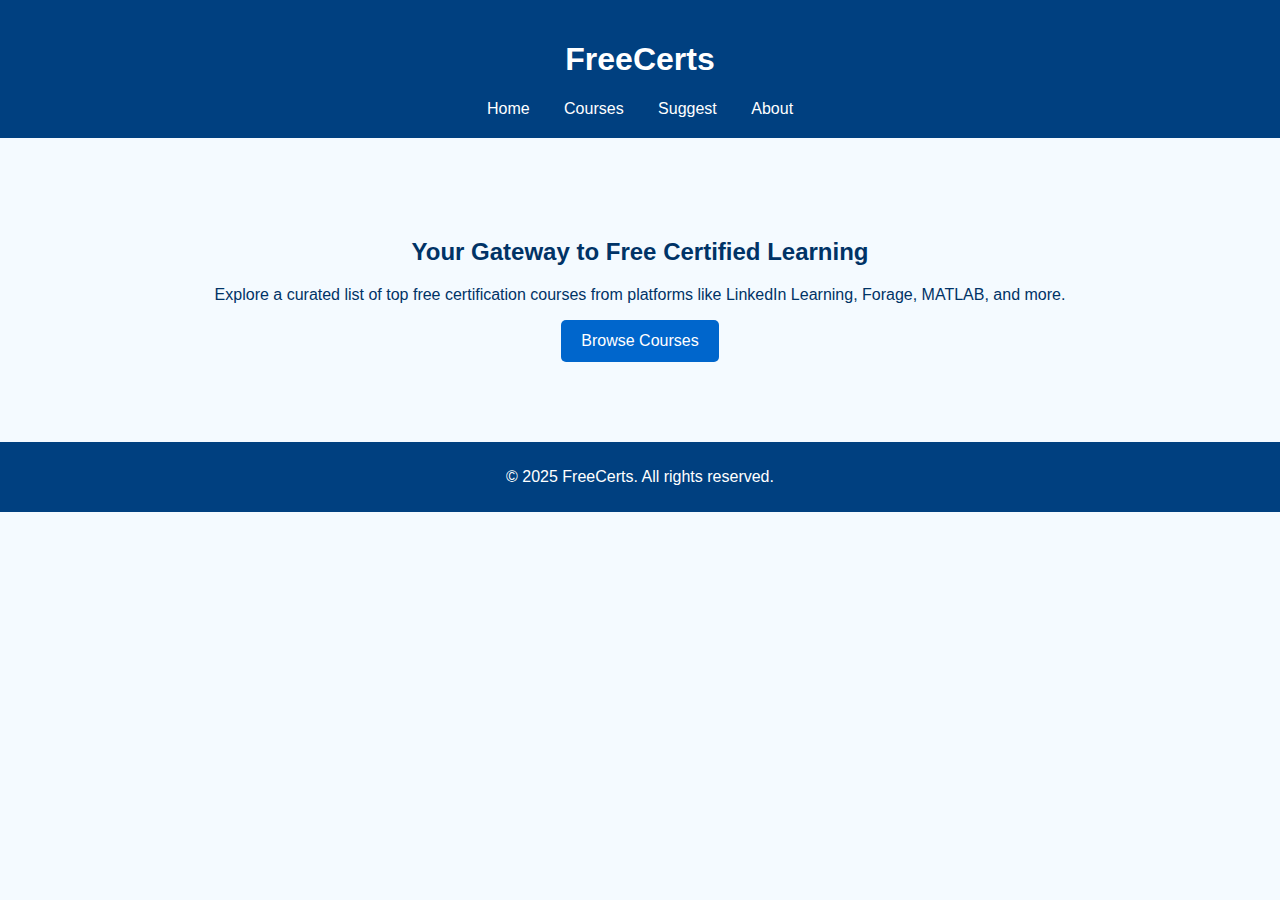
<file: index.html>
<!DOCTYPE html>
<html lang="en">
<head>
  <meta charset="UTF-8">
  <meta name="viewport" content="width=device-width, initial-scale=1">
  <title>FreeCerts - Find Free Certificate Courses</title>
  <link rel="stylesheet" href="style.css">
</head>
<body>
  <header>
    <h1>FreeCerts</h1>
    <nav>
      <a href="index.html">Home</a>
      <a href="courses.html">Courses</a>
      <a href="suggest.html">Suggest</a>
      <a href="about.html">About</a>
    </nav>
  </header>

  <main>
    <section class="intro">
      <h2>Your Gateway to Free Certified Learning</h2>
      <p>Explore a curated list of top free certification courses from platforms like LinkedIn Learning, Forage, MATLAB, and more.</p>
      <a href="courses.html" class="btn">Browse Courses</a>
    </section>
  </main>

  <footer>
    <p>&copy; 2025 FreeCerts. All rights reserved.</p>
  </footer>
</body>
</html>
</file>
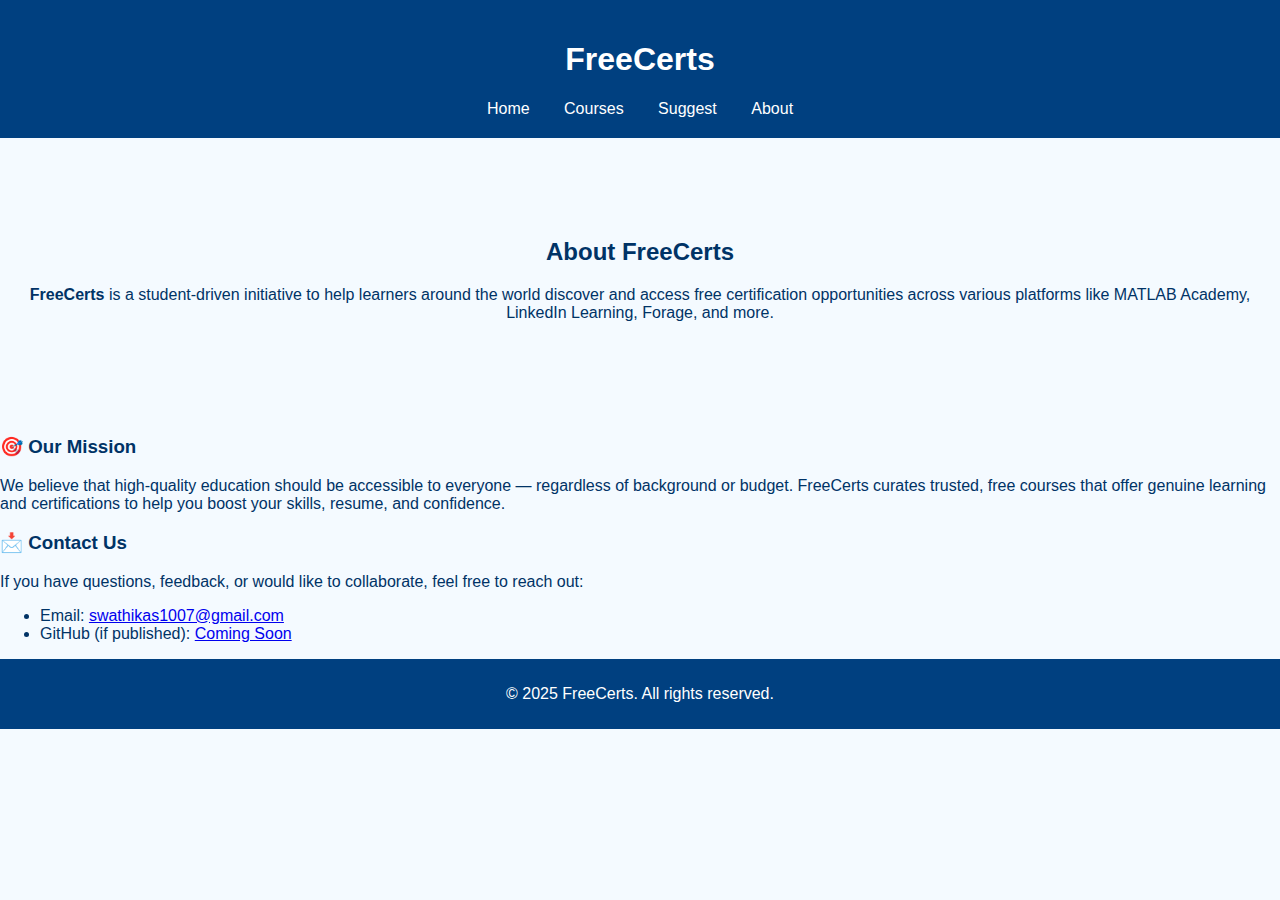
<file: about.html>
<!DOCTYPE html>
<html lang="en">
<head>
  <meta charset="UTF-8">
  <title>About | FreeCerts</title>
  <link rel="stylesheet" href="style.css">
</head>
<body>
  <header>
    <h1>FreeCerts</h1>
    <nav>
      <a href="index.html">Home</a>
      <a href="courses.html">Courses</a>
      <a href="suggest.html">Suggest</a>
      <a href="about.html">About</a>
    </nav>
  </header>

  <main>
    <section class="intro">
      <h2>About FreeCerts</h2>
      <p><strong>FreeCerts</strong> is a student-driven initiative to help learners around the world discover and access free certification opportunities across various platforms like MATLAB Academy, LinkedIn Learning, Forage, and more.</p>
    </section>

    <section class="mission">
      <h3>🎯 Our Mission</h3>
      <p>We believe that high-quality education should be accessible to everyone — regardless of background or budget. FreeCerts curates trusted, free courses that offer genuine learning and certifications to help you boost your skills, resume, and confidence.</p>
    </section>

    <section class="contact">
      <h3>📩 Contact Us</h3>
      <p>If you have questions, feedback, or would like to collaborate, feel free to reach out:</p>
      <ul>
        <li>Email: <a href="mailto:swathikas1007@gmail.com">swathikas1007@gmail.com</a></li>
        <li>GitHub (if published): <a href="#">Coming Soon</a></li>
      </ul>
    </section>
  </main>

  <footer>
    <p>&copy; 2025 FreeCerts. All rights reserved.</p>
  </footer>
</body>
</html>
</file>
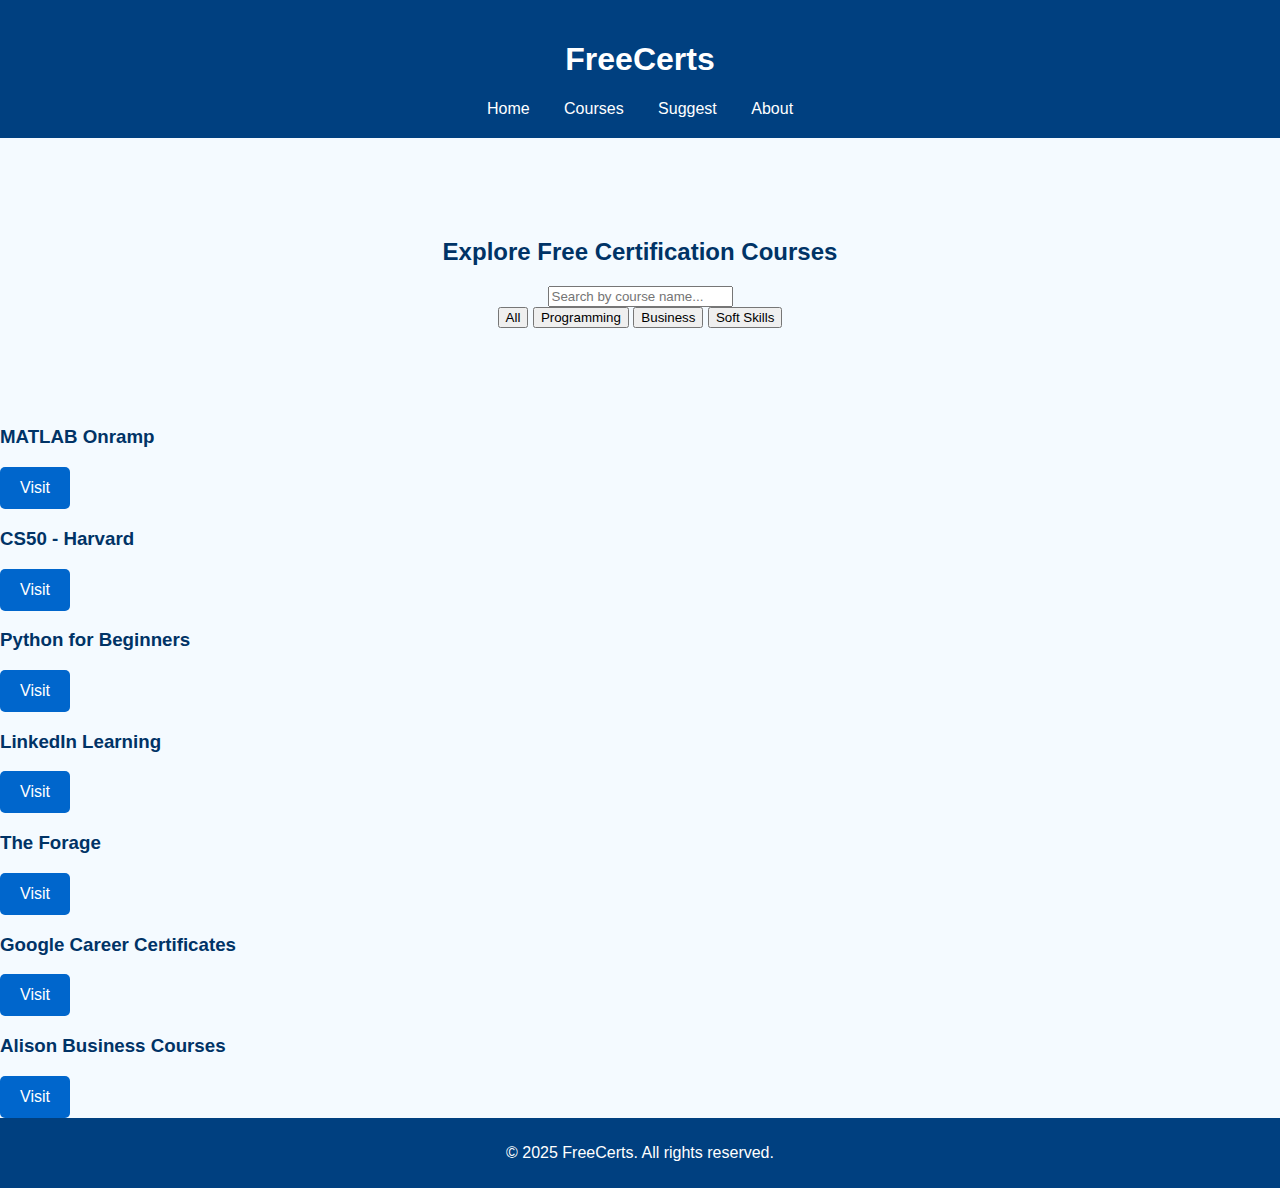
<file: courses.html>
<!DOCTYPE html>
<html lang="en">
<head>
  <meta charset="UTF-8">
  <title>Courses | FreeCerts</title>
  <link rel="stylesheet" href="style.css">
  <script defer src="filter.js"></script>
</head>
<body>
  <header>
    <h1>FreeCerts</h1>
    <nav>
      <a href="index.html">Home</a>
      <a href="courses.html">Courses</a>
      <a href="suggest.html">Suggest</a>
      <a href="about.html">About</a>
    </nav>
  </header>

  <main>
    <section class="intro">
      <h2>Explore Free Certification Courses</h2>
      <input type="text" id="searchInput" placeholder="Search by course name..." />
      <div class="filter-buttons">
        <button onclick="filterCourses('all')">All</button>
        <button onclick="filterCourses('Programming')">Programming</button>
        <button onclick="filterCourses('Business')">Business</button>
        <button onclick="filterCourses('Soft Skills')">Soft Skills</button>
      </div>
    </section>

    <section id="courseList" class="course-list">
      <!-- Cards for each course -->
      <div class="course-card Programming">
        <h3>MATLAB Onramp</h3>
        <a href="https://matlabacademy.mathworks.com/" target="_blank" class="btn">Visit</a>
      </div>
      <div class="course-card Programming">
        <h3>CS50 - Harvard</h3>
        <a href="https://cs50.harvard.edu/x/" target="_blank" class="btn">Visit</a>
      </div>
      <div class="course-card Programming">
        <h3>Python for Beginners</h3>
        <a href="https://www.udemy.com/course/pythonforbeginners/" target="_blank" class="btn">Visit</a>
      </div>
      <div class="course-card Soft Skills">
        <h3>LinkedIn Learning</h3>
        <a href="https://www.linkedin.com/learning/" target="_blank" class="btn">Visit</a>
      </div>
      <div class="course-card Soft Skills">
        <h3>The Forage</h3>
        <a href="https://www.theforage.com/" target="_blank" class="btn">Visit</a>
      </div>
      <div class="course-card Business">
        <h3>Google Career Certificates</h3>
        <a href="https://grow.google/certificates/" target="_blank" class="btn">Visit</a>
      </div>
      <div class="course-card Business">
        <h3>Alison Business Courses</h3>
        <a href="https://alison.com/courses/business" target="_blank" class="btn">Visit</a>
      </div>
    </section>
  </main>

  <footer>
    <p>&copy; 2025 FreeCerts. All rights reserved.</p>
  </footer>
</body>
</html>
</file>
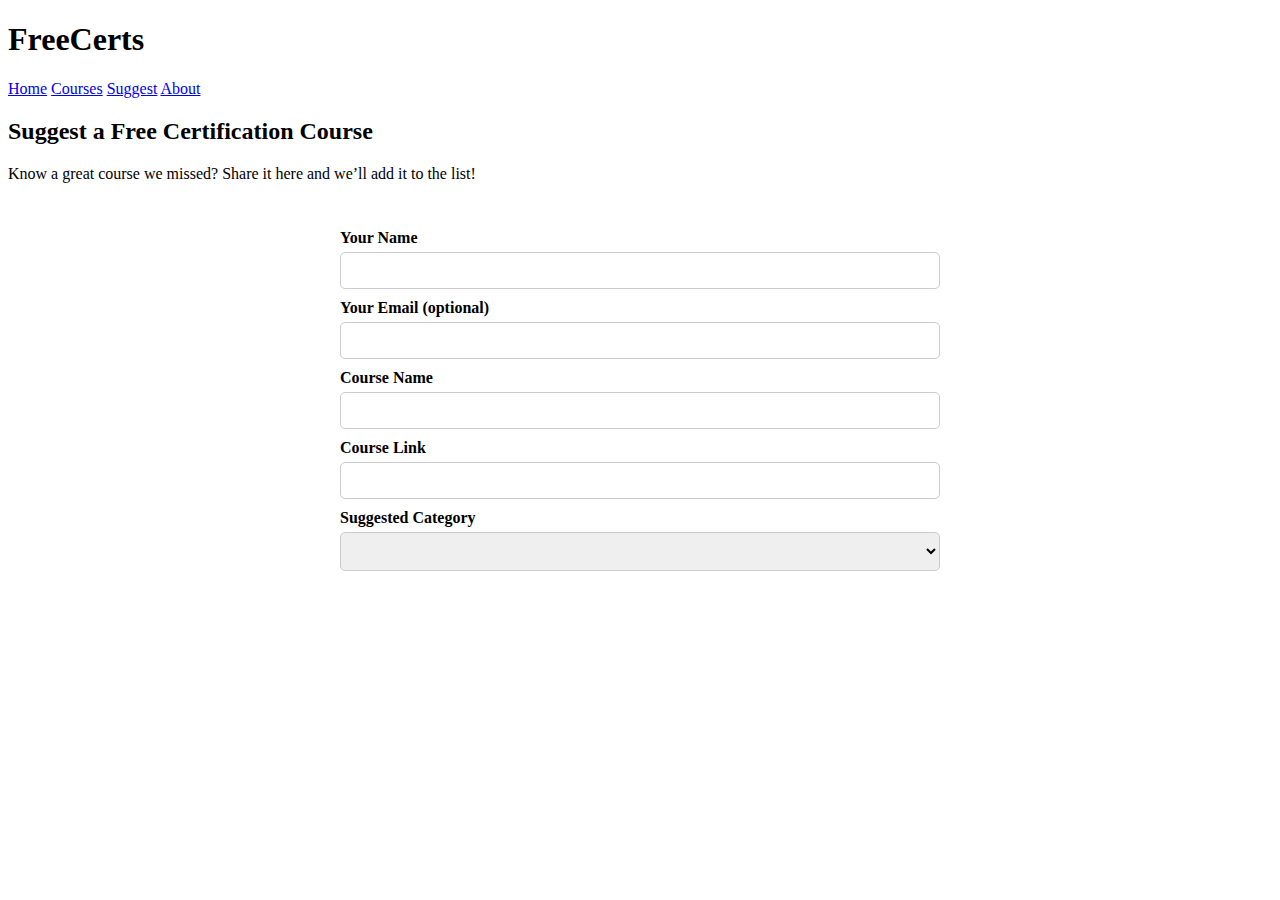
<file: suggest.html>
<!DOCTYPE html>
<html lang="en">
<head>
  <meta charset="UTF-8">
  <title>Suggest a Course | FreeCerts</title>
  <link rel="stylesheet" href="style1.css">
</head>
<body>
  <header>
    <h1>FreeCerts</h1>
    <nav>
      <a href="index.html">Home</a>
      <a href="courses.html">Courses</a>
      <a href="suggest.html">Suggest</a>
      <a href="about.html">About</a>
    </nav>
  </header>

  <main>
    <section class="intro">
      <h2>Suggest a Free Certification Course</h2>
      <p>Know a great course we missed? Share it here and we’ll add it to the list!</p>
    </section>

    <section class="form-container">
      <form action="https://formspree.io/f/your-form-id" method="POST">
        <label for="name">Your Name</label>
        <input type="text" id="name" name="name" required>

        <label for="email">Your Email (optional)</label>
        <input type="email" id="email" name="email">

        <label for="coursename">Course Name</label>
        <input type="text" id="coursename" name="coursename" required>

        <label for="link">Course Link</label>
        <input type="url" id="link" name="link" required>

        <label for="category">Suggested Category</label>
        <select id="category" name="category">
</file>
<file: style.css>
body {
  font-family: Arial, sans-serif;
  margin: 0;
  background-color: #f4faff;
  color: #003366;
}

header {
  background-color: #004080;
  color: white;
  padding: 20px;
  text-align: center;
}

nav a {
  color: white;
  margin: 0 15px;
  text-decoration: none;
}

nav a:hover {
  text-decoration: underline;
}

.intro {
  text-align: center;
  padding: 80px 20px;
}

.btn {
  display: inline-block;
  background-color: #0066cc;
  color: white;
  padding: 12px 20px;
  text-decoration: none;
  border-radius: 5px;
}

.btn:hover {
  background-color: #0052a3;
}

footer {
  background-color: #004080;
  color: white;
  text-align: center;
  padding: 10px;
}
</file>
<file: style1.css>
.form-container {
  max-width: 600px;
  margin: 0 auto;
  padding: 20px;
}

form {
  display: flex;
  flex-direction: column;
}

label {
  margin: 10px 0 5px;
  font-weight: bold;
}

input, select {
  padding: 10px;
  border: 1px solid #ccc;
  border-radius: 5px;
}

button.btn {
  margin-top: 20px;
  cursor: pointer;
}
</file>
